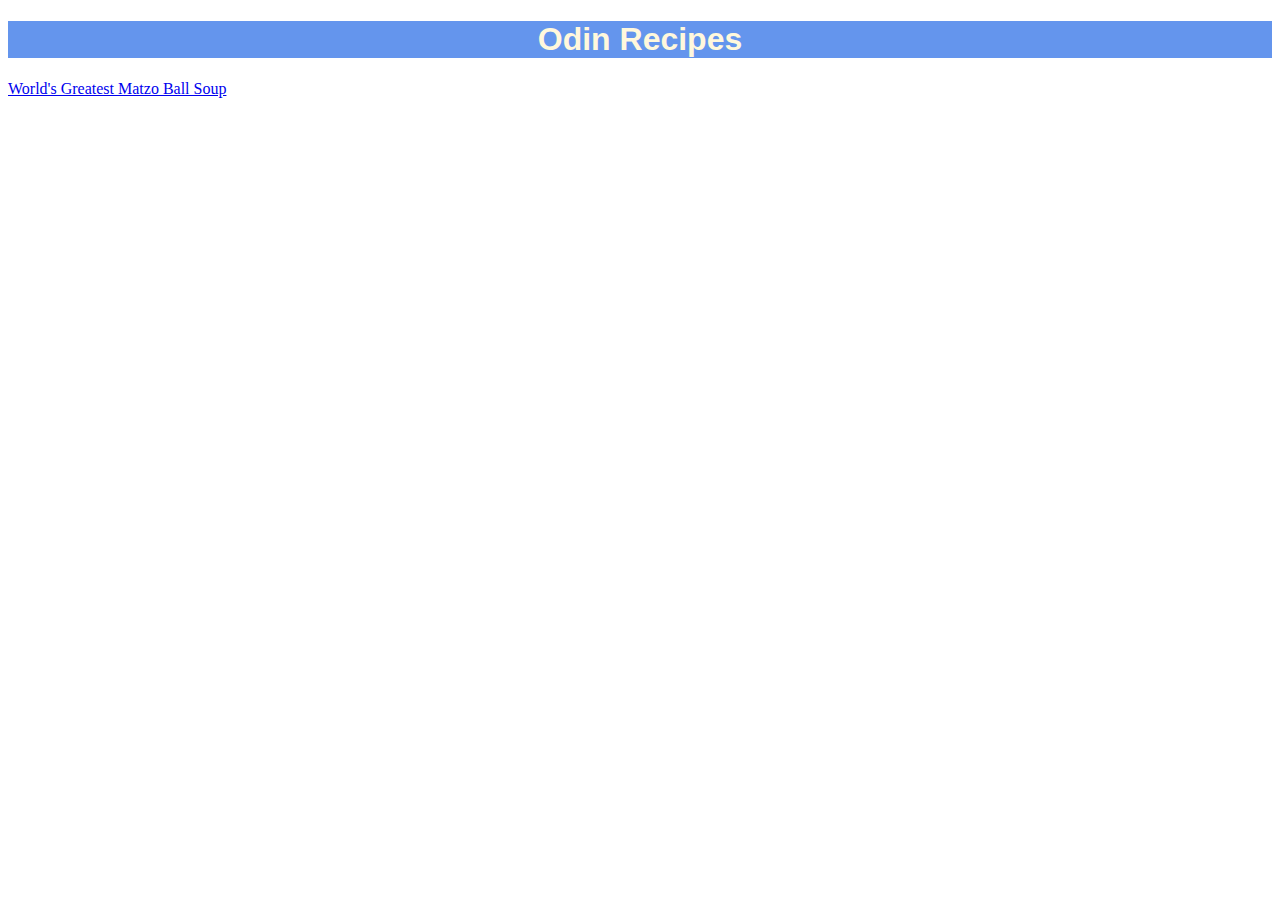
<file: index.html>
<!DOCTYPE html>
<html>
    <head>
        <link rel="stylesheet" href="style.css">
        <title>Odin Recipes</title>
        <meta charset="utf-8">
    </head>

    <body>
        <h1>Odin Recipes</h1>
        <a href="recipes/matzo_ball_soup.html">World's Greatest Matzo Ball Soup</a>        
    </body>
</html>
</file>
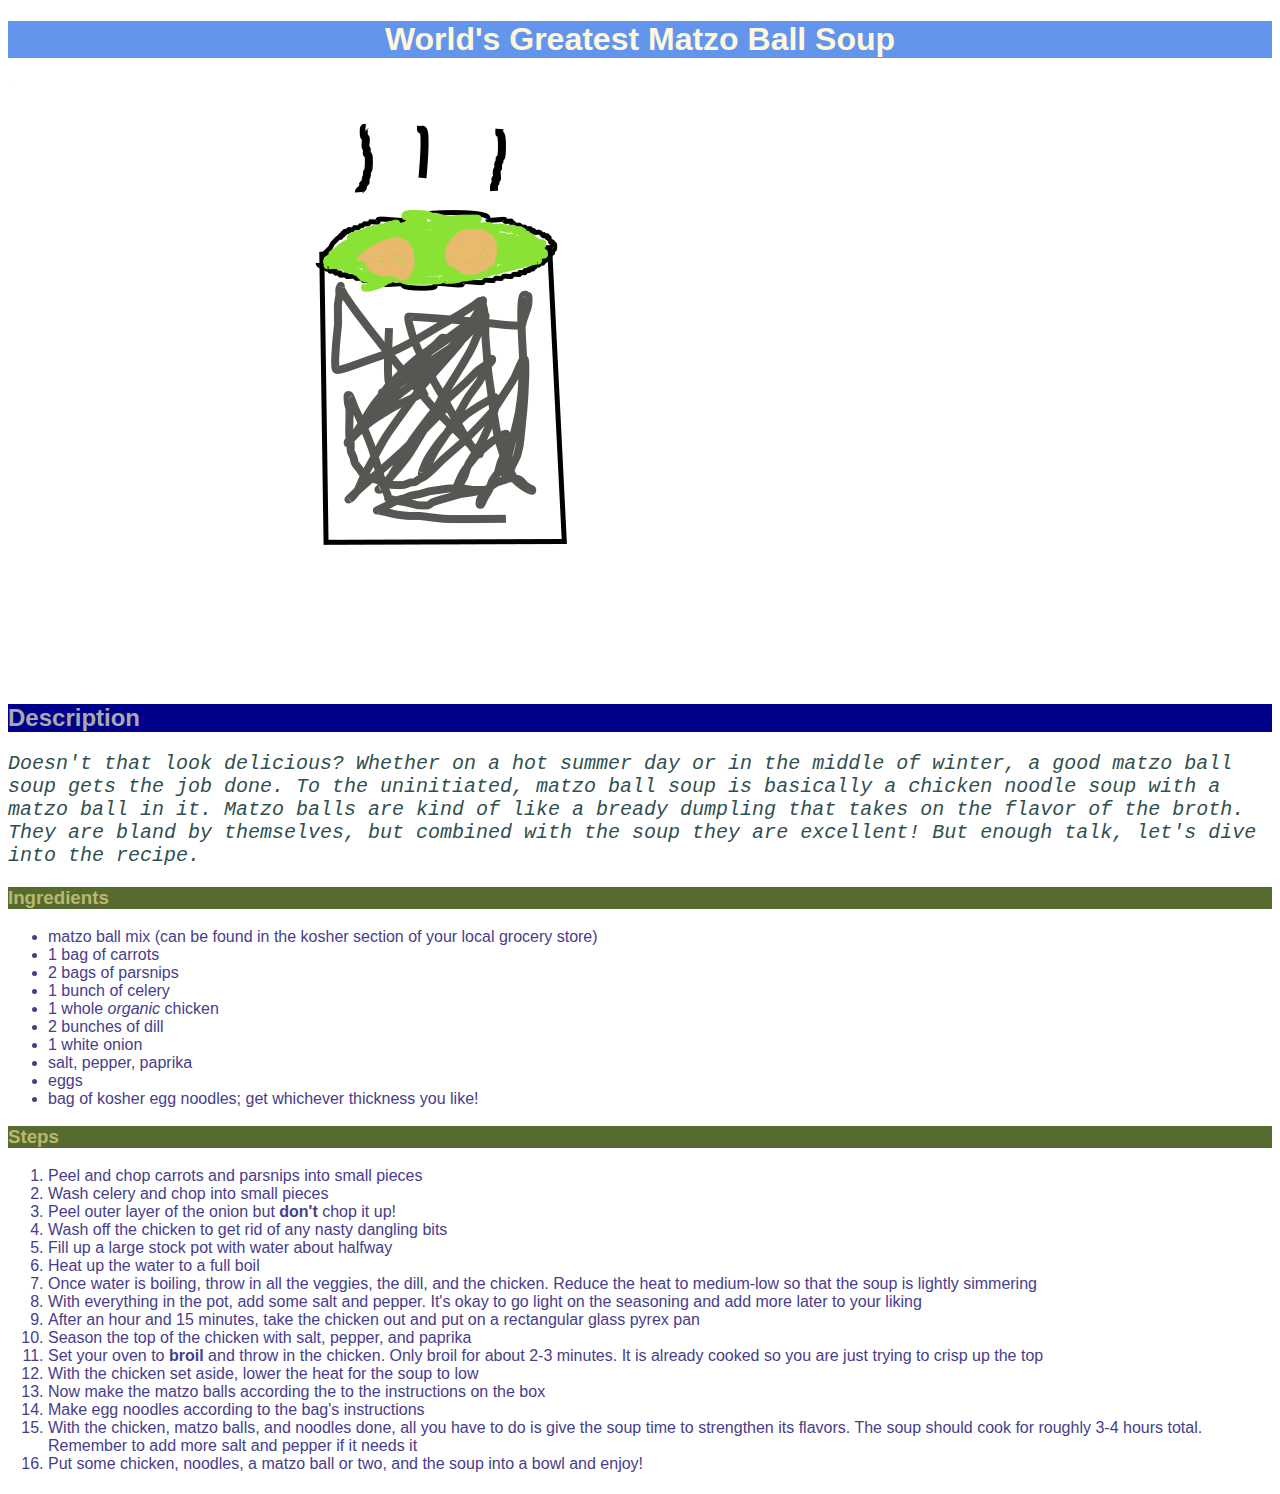
<file: recipes/matzo_ball_soup.html>
<!DOCTYPE html>
<html>
    <head>
        <link rel="stylesheet" href="../style.css">    
        <title>World's Greatest Matzo Ball Soup</title>
        <meta charset="utf-8">
    </head>

    <body>
        <h1>World's Greatest Matzo Ball Soup</h1>
        <img src="../images/soup.png" alt="delicious matzoball soup"/>
        <h2>Description</h2>
        <p id="intro">
            Doesn't that look delicious? Whether on a hot summer day or in the middle
            of winter, a good matzo ball soup gets the job done.  To the uninitiated,
            matzo ball soup is basically a chicken noodle soup with a matzo ball in it.
            Matzo balls are kind of like a bready dumpling that takes on the flavor of
            the broth. They are bland by themselves, but combined with the soup
            they are excellent! But enough talk, let's dive into the recipe.  
        </p>
        <h3>Ingredients</h3>
        <ul>
            <li>matzo ball mix (can be found in the kosher section of your local grocery store)</li>
            <li>1 bag of carrots</li>
            <li>2 bags of parsnips</li>
            <li>1 bunch of celery</li>
            <li>1 whole <em>organic</em> chicken</li>
            <li>2 bunches of dill</li>
            <li>1 white onion</li>
            <li>salt, pepper, paprika</li>
            <li>eggs</li>
            <li>bag of kosher egg noodles; get whichever thickness you like!</li>
        </ul>
        <h3>Steps</h3>
        <ol>
            <li>Peel and chop carrots and parsnips into small pieces</li>
            <li>Wash celery and chop into small pieces</li>
            <li>Peel outer layer of the onion but <strong>don't</strong> chop it up!</li>
            <li>Wash off the chicken to get rid of any nasty dangling bits</li>
            <li>Fill up a large stock pot with water about halfway</li>
            <li>Heat up the water to a full boil</li>
            <li>Once water is boiling, throw in all the veggies, the dill, and the chicken.
                Reduce the heat to medium-low so that the soup is lightly simmering</li>
            <li>With everything in the pot, add some salt and pepper. It's okay to
                go light on the seasoning and add more later to your liking</li>
            <li>After an hour and 15 minutes, take the chicken out and put on a
                rectangular glass pyrex pan</li>
            <li>Season the top of the chicken with salt, pepper, and paprika</li>
            <li>Set your oven to <strong>broil</strong> and throw in the chicken. Only broil for about 2-3
                minutes. It is already cooked so you are just trying to crisp up the top</li>
            <li>With the chicken set aside, lower the heat for the soup to low</li>
            <li>Now make the matzo balls according the to the instructions on the box</li>
            <li>Make egg noodles according to the bag's instructions</li>
            <li>With the chicken, matzo balls, and noodles done, all you have to do
                is give the soup time to strengthen its flavors. The soup should cook for roughly 3-4 hours
                total. Remember to add more salt and pepper if it needs it</li>
            <li>Put some chicken, noodles, a matzo ball or two, and the soup into a bowl and enjoy!</li>            
        </ol>
    </body>
</html>
</file>
<file: style.css>
h1 {
    color: cornsilk;
    background-color: cornflowerblue;
    text-align: center;
    font-family: Arial, Helvetica, sans-serif;
}

h2 {
    color: darkgrey;
    background-color: darkblue;
    text-align: left;
    font-family: Arial, Helvetica, sans-serif; 
}

h3 {
    color: darkkhaki;
    background-color: darkolivegreen;
    text-align: left;
    font-family: Arial, Helvetica, sans-serif;
}

li {
    color: darkslateblue;
    text-align: left;
    font-family: Verdana, Geneva, Tahoma, sans-serif;
}

#intro {
    color: darkslategray;
    text-align: left;
    font-family: monospace;
    font-style: oblique;
    font-size: x-large;
}
</file>
